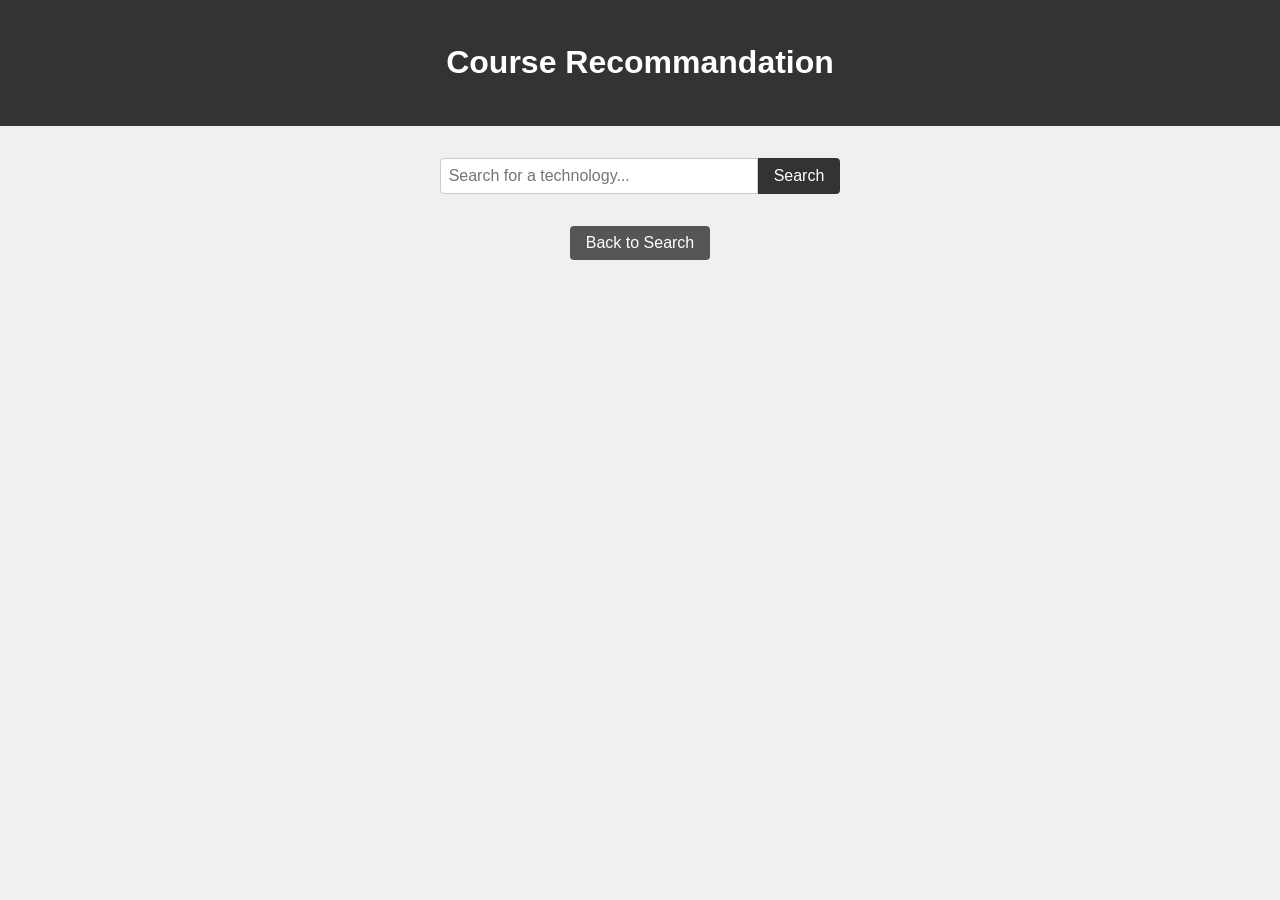
<file: index.html>
<!DOCTYPE html>
<html lang="en">
<head>
    <meta charset="UTF-8">
    <meta name="viewport" content="width=device-width, initial-scale=1.0">
    <title>Tech Learning Hub</title>
    <link rel="stylesheet" href="styles.css">
</head>
<body>
    <header>
        <h1>Course Recommandation</h1>
    </header>
    <main>
        <div class="search-container">
            <input type="text" id="search-input" placeholder="Search for a technology...">
            <button id="search-button">Search</button>
        </div>
        <button id="back-button" class="hidden">Back to Search</button>
        <div id="results-container"></div>
    </main>
    <script src="script.js"></script>
</body>
</html>
</file>
<file: styles.css>
body {
    font-family: Arial, sans-serif;
    line-height: 1.6;
    margin: 0;
    padding: 0;
    background-color: #f0f0f0;
}

header {
    background-color: #333;
    color: #fff;
    text-align: center;
    padding: 1rem;
}

main {
    padding: 2rem;
    max-width: 800px;
    margin: 0 auto;
}

.search-container {
    display: flex;
    justify-content: center;
    margin-bottom: 2rem;
}

#search-input {
    width: 300px;
    padding: 0.5rem;
    font-size: 1rem;
    border: 1px solid #ccc;
    border-radius: 4px 0 0 4px;
}

#search-button {
    padding: 0.5rem 1rem;
    font-size: 1rem;
    background-color: #333;
    color: #fff;
    border: none;
    cursor: pointer;
    border-radius: 0 4px 4px 0;
}

#back-button {
    display: block;
    margin: 1rem auto;
    padding: 0.5rem 1rem;
    font-size: 1rem;
    background-color: #555;
    color: #fff;
    border: none;
    cursor: pointer;
    border-radius: 4px;
}

.hidden {
    display: none;
}

.result-item {
    background-color: #fff;
    padding: 1.5rem;
    border-radius: 8px;
    box-shadow: 0 2px 5px rgba(0, 0, 0, 0.1);
}

.result-item h2 {
    margin-top: 0;
    color: #333;
    border-bottom: 2px solid #333;
    padding-bottom: 0.5rem;
}

.result-item h3 {
    color: #555;
}

.result-item ul {
    padding-left: 1.5rem;
}

.result-item li {
    margin-bottom: 0.5rem;
}

.platform {
    font-size: 0.9em;
    color: #777;
    margin-left: 0.5rem;
}
</file>
